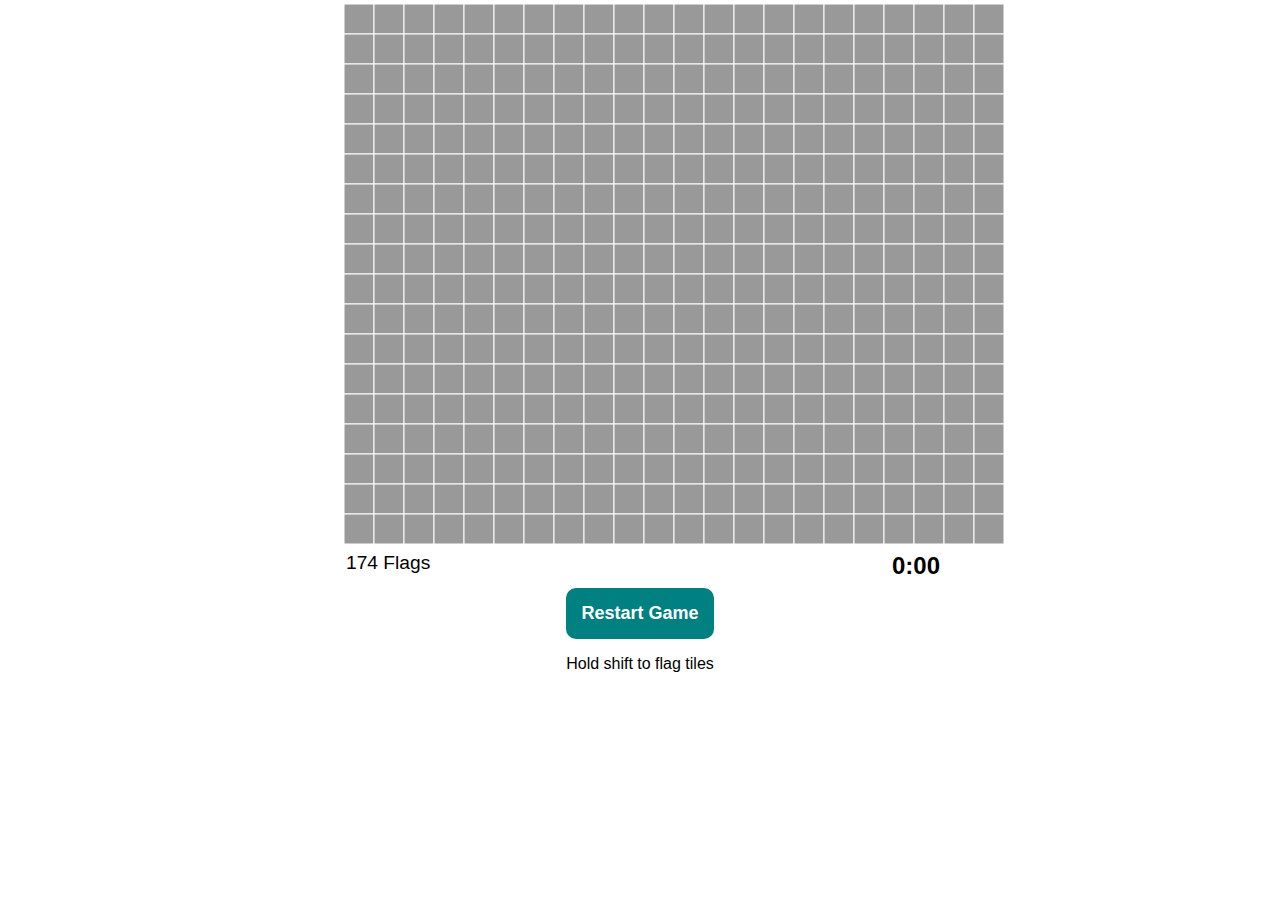
<file: dratgift/index.html>
<!DOCTYPE html>
<html lang="en">
<head>
    <meta charset="UTF-8">
    <meta name="viewport" content="width=device-width, initial-scale=1.0">
    <meta http-equiv="X-UA-Compatible" content="ie=edge">
    <link rel="icon" type="image/x-icon" href="favicon.png">
    <title>Min(ion)esweeper</title>
    <style type="text/css">
        html {
            height: 100%;
        }
        body {
            margin: auto;
            text-align: center;
            font-family: 'Segoe UI', Tahoma, Geneva, Verdana, sans-serif;
            user-select: none;
            cursor: url('cursor.png'), auto;
            height: 100%;
            min-height: 100%;
        }
        canvas {
            border: 4px solid white;
            text-align: center;
        }
        button {
            background-color: #008080;
            border: none;
            font-family: 'Segoe UI', Tahoma, Geneva, Verdana, sans-serif;
            color: white;
            padding: 15px;
            font-weight: bold;
            font-size: large;
            border-radius: 10px;
            transition-duration: 0.3s;
        }
        button:hover {
            background-color: #006159;
        }
    </style>
</head>
<body>
    <div style="width: 600px; margin-left: auto; margin-right: auto;">
        <canvas></canvas> <br>
        <span style="float: left; margin-left: 6px; font-size: larger;" id="flagsNum"></span>
        <span id="time" style="font-size: x-large; font-weight: bold; float: right;">0:00</span>
        <br> <br>
        <!-- <span>Difficulty</span> <input type="range" min="5" max="80" value="40" class="slider" id="bombAmountSlider"> -->
        <button onclick="restart()" id="restartButton">Restart Game</button>
        <p>Hold shift to flag tiles</p>
        <script src="game.js"></script> 
    </div>
</body>
</html>
</file>
